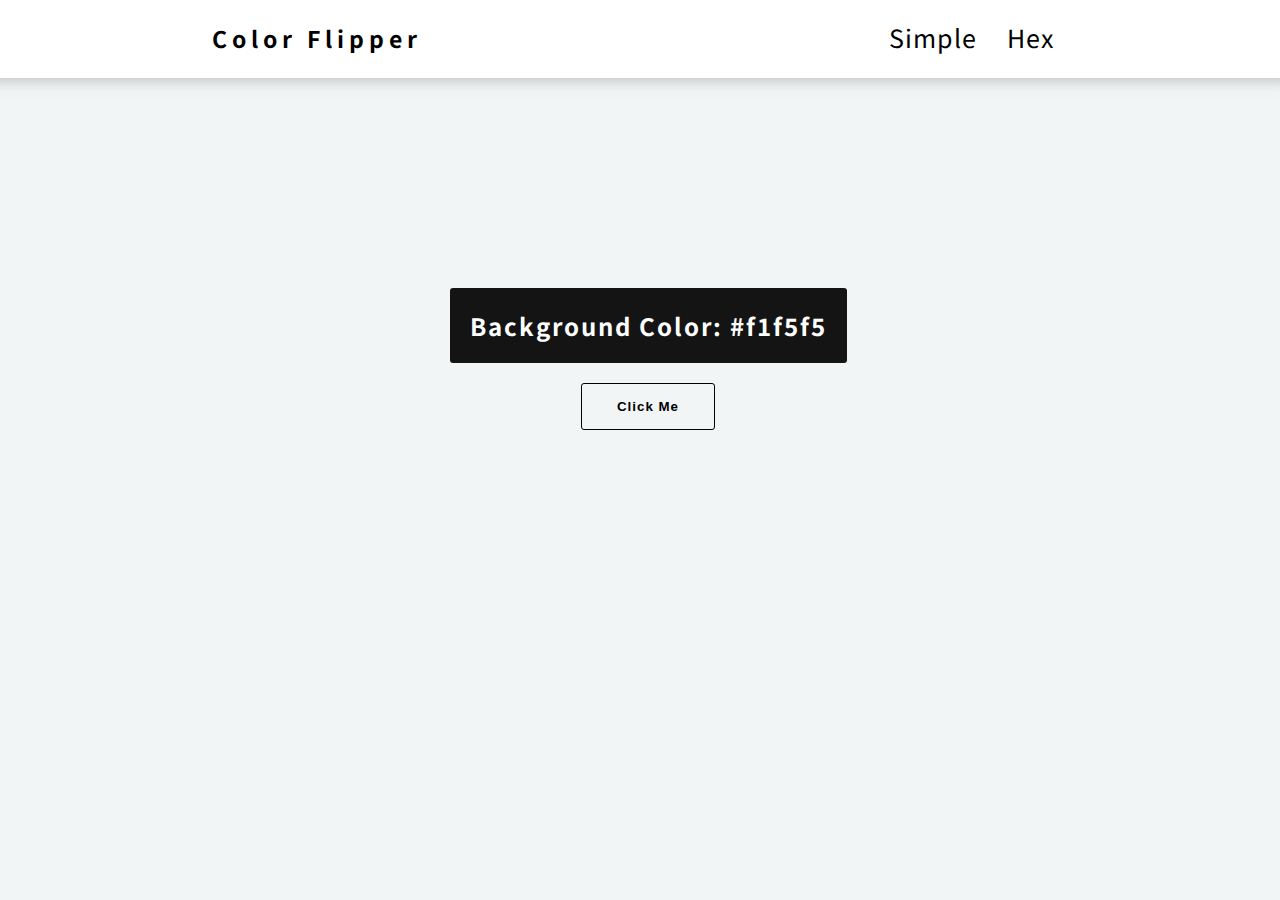
<file: colorFlipper/hex.html>
<html lang="en">
<head>
    <meta charset="UTF-8">
    <meta http-equiv="X-UA-Compatible" content="IE=edge">
    <meta name="viewport" content="width=device-width, initial-scale=1.0">
    <link rel="stylesheet" href="style.css">
    <link rel="preconnect" href="https://fonts.gstatic.com">
    <link href="https://fonts.googleapis.com/css2?family=Noto+Sans+JP:wght@300&display=swap" rel="stylesheet">
    <title>Document</title>
</head>
<body>
    <nav>
        <h3>Color Flipper</h3>

        <ul>
            <li>
                <a href="simple.html">Simple</a>
            </li>
            <li>
                <a href="hex.html">Hex</a>
            </li>
        </ul>
    </nav>

    <section>
        <h2>Background Color: <span id="color">#f1f5f5</span></h2>
        <button id="btn">Click Me</button>
    </section>

    <script src="hex.js"></script>
</body>
</html>
</file>
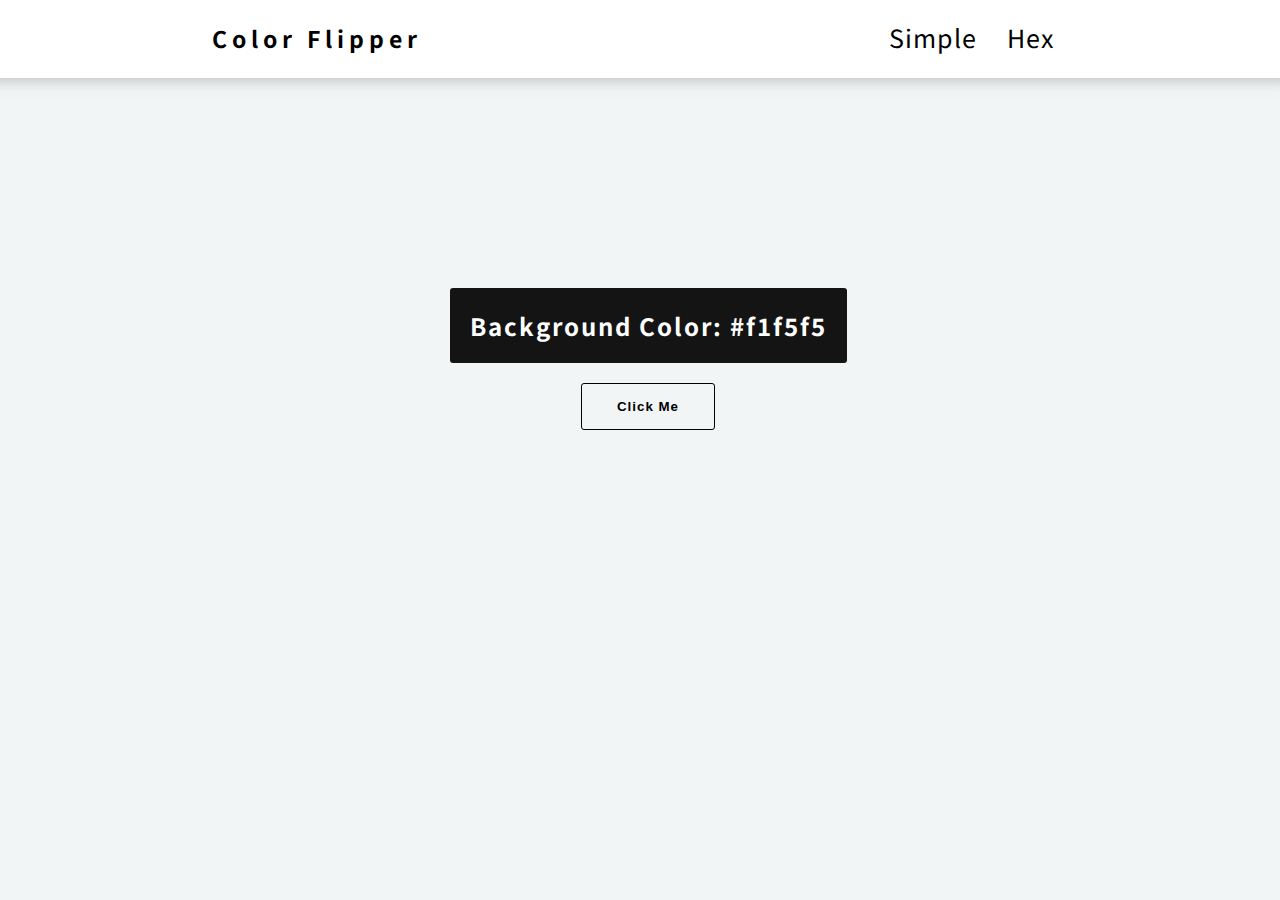
<file: colorFlipper/simple.html>
<html lang="en">
<head>
    <meta charset="UTF-8">
    <meta http-equiv="X-UA-Compatible" content="IE=edge">
    <meta name="viewport" content="width=device-width, initial-scale=1.0">
    <link rel="stylesheet" href="style.css">
    <link rel="preconnect" href="https://fonts.gstatic.com">
    <link href="https://fonts.googleapis.com/css2?family=Noto+Sans+JP:wght@300&display=swap" rel="stylesheet">
    <title>Document</title>
</head>
<body>
    <nav>
        <h3>Color Flipper</h3>

        <ul>
            <li>
                <a href="simple.html">Simple</a>
            </li>
            <li>
                <a href="hex.html">Hex</a>
            </li>
        </ul>
    </nav>

    <section>
        <h2>Background Color: <span id="color">#f1f5f5</span></h2>
        <button id="btn">Click Me</button>
    </section>

    <script src="simple.js"></script>
</body>
</html>
</file>
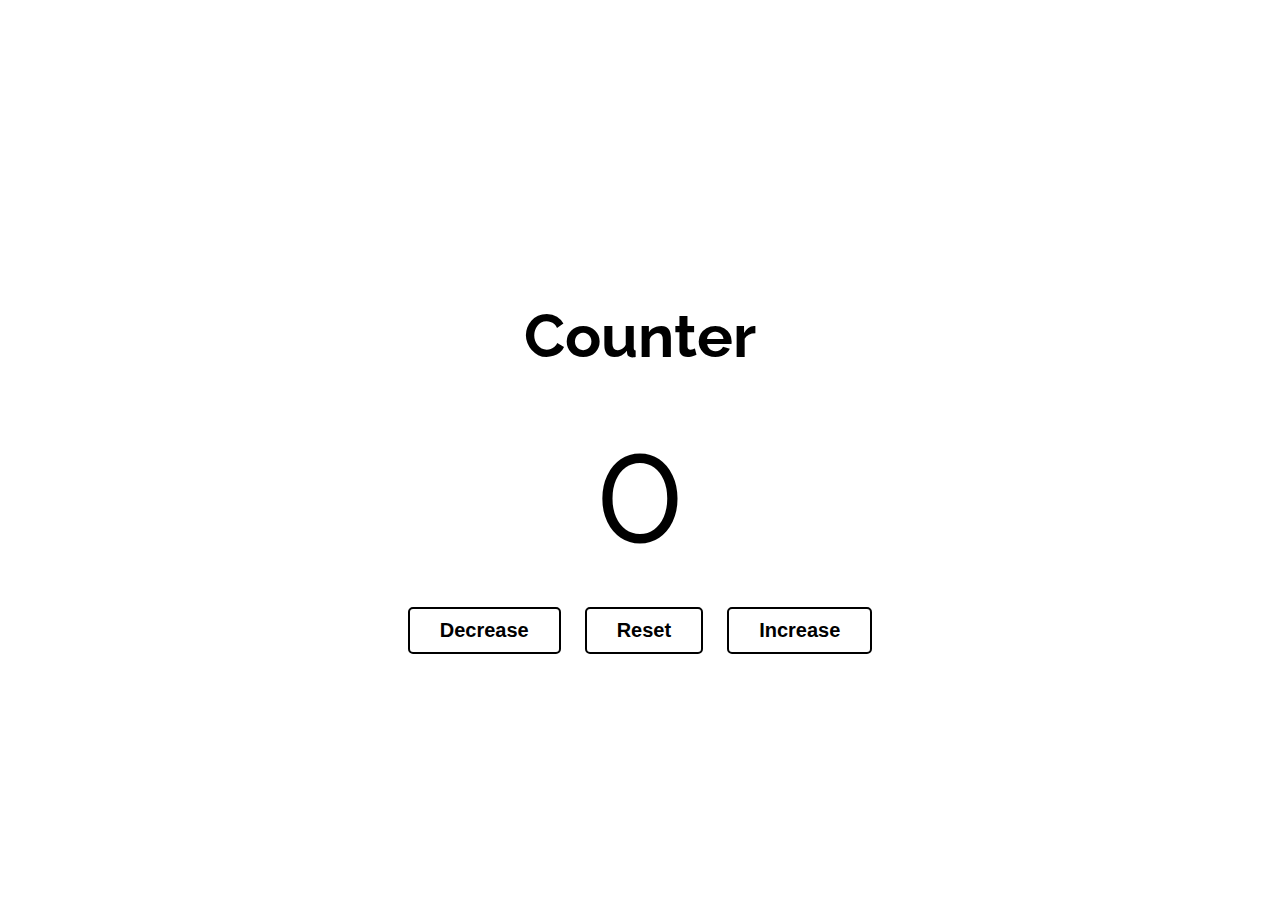
<file: counter/counter.html>
<html lang="en">
<head>
    <meta charset="UTF-8">
    <meta http-equiv="X-UA-Compatible" content="IE=edge">
    <meta name="viewport" content="width=device-width, initial-scale=1.0">
    <link rel="stylesheet" href="counter.css">
    <link rel="preconnect" href="https://fonts.gstatic.com">
    <link href="https://fonts.googleapis.com/css2?family=Raleway:wght@300&display=swap" rel="stylesheet">
    <title>Document</title>
</head>
<body>
    <main>
        <h2>Counter</h2>
        <span id="value">0</span>
        <div class="btn-container">
            <button class="btn-decrease">Decrease</button>
            <button class="btn-reset">Reset</button>
            <button class="btn-increase">Increase</button>
        </div>
    </main>

    <script src="counter.js"></script>
</body>
</html>
</file>
<file: colorFlipper/style.css>
body {
    background-color: #f1f5f5;
    width: 100%;
    font-family: 'Noto Sans JP', sans-serif;
    overflow: hidden;
}

nav {
    display: flex;
    justify-content: space-around;
    background-color: rgb(255, 255, 255);
    margin: -10px;
    box-shadow: -10px 5px 10px rgba(168, 168, 168, 0.5);
}

nav ul {
    display: flex;
    
}

nav h3 {
    letter-spacing: 5px;
    font-size: 23px;
}

nav ul li {
    list-style-type: none;
    padding-right: 30px;
    padding-top: 5px;
}

a {
    text-decoration: none;
    color: black;
    font-size: 25px;
    letter-spacing: 1px;
}

a:hover {
    color: rgb(119, 119, 255);
}

section {
    display: grid;
    place-items: center;
    padding: 200px 0;
}

section h2 {
    background-color: rgb(20, 20, 20);
    color: white;
    padding: 20px;
    border-radius: 3px;
    letter-spacing: 2px;
}

section button {
    background-color: transparent;
    color: black;
    border: 1px solid black;
    padding: 15px 35px;
    border-radius: 3px;
    font-weight: 600;
    letter-spacing: 1px;
}

section button:hover {
    background-color: rgb(20, 20, 20);
    color: white;
    font-weight: 600;
    letter-spacing: 1px;
}
</file>
<file: counter/counter.css>
main {
    min-height: 100vh;
    display: flex;
    flex-direction: column;
    justify-content: center;
    align-items: center;
    font-family: 'Raleway', sans-serif;
}

h2 {
    font-size: 60px;
    margin-bottom: 10px;
}

#value {
    font-size: 150px;
    margin: 20px;
}

.btn-decrease, .btn-reset, .btn-increase {
    padding: 10px 30px;
    margin: 10px;
    background: transparent;
    border: 2px solid black;
    border-radius: 5px;
    font-weight: 600;
    font-size: 20px;
}

button:hover {
    background-color: black;
    color: white;
}
</file>
